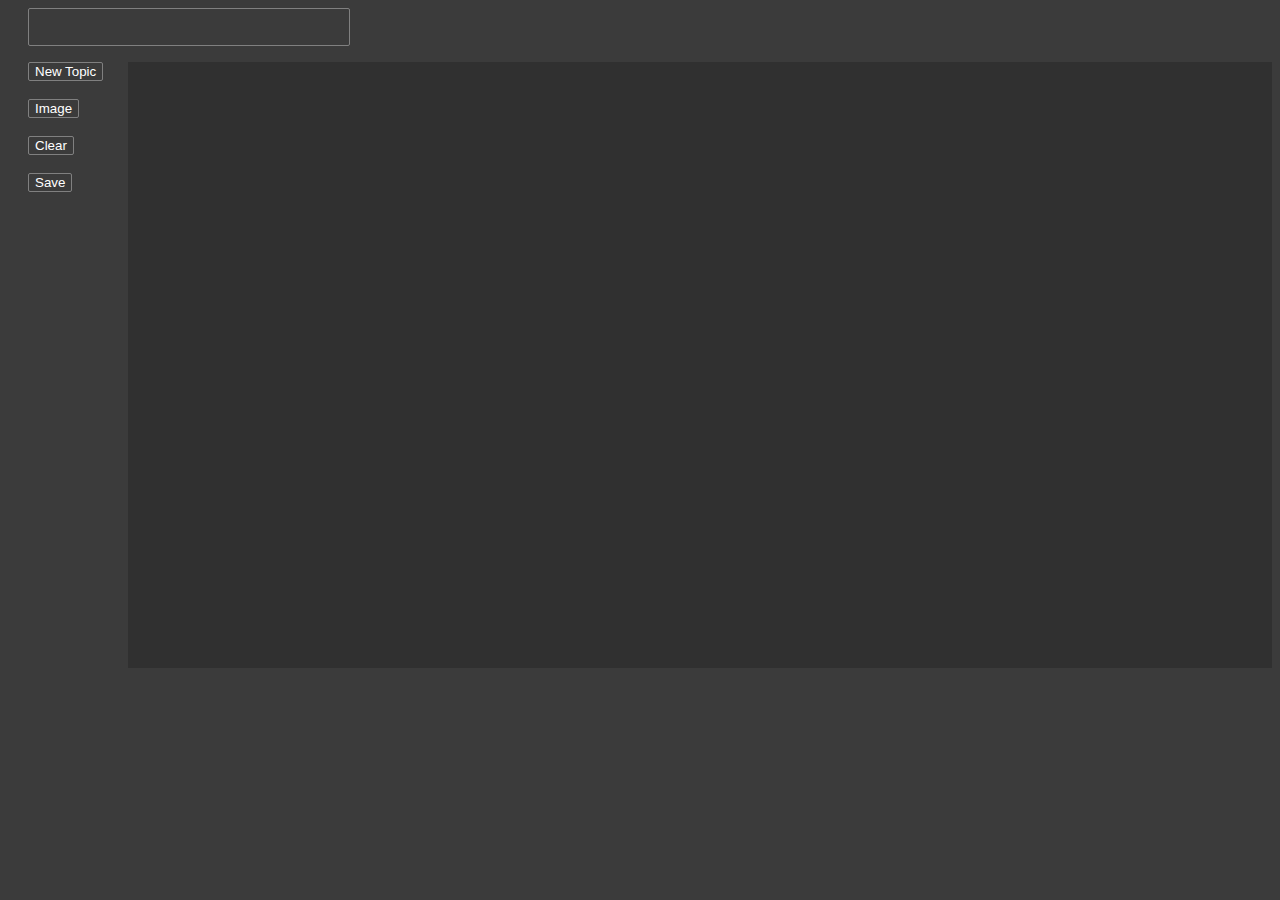
<file: noteTaking.html>
<!DOCTYPE html>
<html>
  <head>
    <meta charset="utf-8" />
    <title>Notes</title>
    <script>
      function setUrl() {
		//sets the url of an image box using its specified numerical ID
        let elem = document.getElementById("numberI").value;
        let img = document.getElementById("imgInput").value;
        document.getElementById(elem).getElementsByTagName("img")[1].src = img;
        console.log("e");
        document.getElementById("imgMenu").style.display = "none";
      }
	  //hides image replacement menu
      function hideImgMenu() {
        console.log("e");
        document.getElementById("imgMenu").style.display = "none";
      }
      function showImgMenu() {
		//shows image replacement menu
        console.log("e");
        document.getElementById("imgMenu").style.display = "block";
      }
      function download() {
		//inefficient download function that's about half code snippet
        var noteNum = parseInt(document.getElementById("numCreated").innerHTML);
        var params = [];
        params.push(document.getElementById("yes").value);
        for (let i = 1; !(i > noteNum); i++) {
          params.push(
            document.getElementById(i).getElementsByTagName("input")[0].value +
              " ["
          );
          params.push(
            `
` +
              document.getElementById(i).getElementsByTagName("textarea")[0]
                .value +
              "]"
          );
          params.push(`

`);
        }
        var contentString = "";
        for (const element of params) {
          contentString = contentString + element;
        }
        console.log(contentString);
        var element = document.createElement("a");
        element.setAttribute(
          "href",
          "data:text/plain;charset=utf-8," + encodeURIComponent(contentString)
        );
        element.setAttribute("download", "notes.txt");

        element.style.display = "none";
        document.body.appendChild(element);

        element.click();

        document.body.removeChild(element);
      }
      function cleer() {
		//clears all topics
        document.getElementById("inputs").innerHTML = null;
        document.getElementById("numCreated").innerHTML = 0;
        console.log("test");
      }
      function newTopic() {
		  //creates new topic and appends it to the bottom of inputs div
        function delElem(eNum) {
          console.log(eNum);
          document
            .getElementById("inputs")
            .removeChild(document.getElementById(eNum.toString()));
          for (
            let eat = eNum + 1;
            !(eat > parseInt(document.getElementById("numCreated").innerHTML));
            eat++
          ) {
            console.log(eat);
            document.getElementById(eat).id = eat - 1;
          }
          document.getElementById("numCreated").innerHTML =
            parseInt(document.getElementById("numCreated").innerHTML) - 1;
        }
        let bigContainer = document.getElementById("inputs");
        let container = document.createElement("div");
        let spacer = document.createElement("div");
        let name = document.createElement("input");
        let imgContainer = document.createElement("div");
        let labele = document.createElement("label");
        let bullets = document.createElement("textarea");
        let delButton = document.createElement("img");
        let contextImg = document.createElement("img");
        let delF = document.createElement("script");
        let brea = document.createElement("hr");
        let numCr = parseInt(document.getElementById("numCreated").innerHTML);
        let realNum = (numCr += 1);
        let otheRealNum = parseInt(
          document.getElementById("tNumCreated").innerHTML
        );
        let otherRealNum = (otheRealNum += 1);
        name.className = "topicName";
        delButton.className = "delbut";
        delButton.id = otherRealNum + "b";
        name.name = realNum.toString();
        labele.for = realNum.toString();
        container.id = realNum;
        imgContainer.className = "imagee";
        contextImg.className = "imagee";
        container.className = "notecont";
        delButton.src = "./garbage.png";
        bullets.rows = "6";
        bullets.cols = "75";
        bullets.id = "test";
        bullets.className = "largeInput";
        imgContainer.appendChild(contextImg);
        container.appendChild(name);
        container.appendChild(delButton);
        container.appendChild(labele);
        container.appendChild(delF);
        container.appendChild(spacer);
        container.appendChild(bullets);
        container.appendChild(imgContainer);
        container.appendChild(brea);
        bigContainer.appendChild(container);
        delButton.addEventListener("click", () => {
          delElem(
            parseInt(
              document.getElementById(otherRealNum + "b").parentElement.id
            )
          );
        });
        document.getElementById("numCreated").innerHTML = realNum;
        document.getElementById("tNumCreated").innerHTML = otherRealNum;
        console.log("added topic");
      }
    </script>
    <style>
      body {
        background-color: #3b3b3b;
      }
      input {
        background-color: #3b3b3b;
        border-style: solid;
        border-width: thin;
        border-radius: 2px;
        color: white;
      }
      button {
        display: block;
        color: white;
        background-color: #3b3b3b;
        border-style: solid;
        border-color: grey;
        border-width: thin;
        margin-left: 20px;
        border-radius: 2px;
      }
      .delbut {
        display: inline-block;
        height: 0.75%;
        width: 0.75%;
        margin-left: 10px;
        margin-top: auto;
      }
      .largeInput {
        display: inline-block;
        border-style: solid;
        border-color: grey;
        background-color: #3b3b3b;
        color: white;
        margin-left: 20px;
      }
      .topicName {
        background-color: #3b3b3b;
        color: white;
        border-style: solid;
        border-color: grey;
        border-width: thin;
        margin-left: 20px;
        vertical-align: middle;
      }
      .close {
        margin-top: 5px;
        margin-right: 5px;
        float: right;
      }
      .imagee {
        width: 108px;
        height: 108px;
        margin-right: 20px;
        vertical-align: middle;
        float: right;
      }
      .menu {
        background-color: #3b3b3b;
        border-style: solid;
        border-color: grey;
        color: white;
        width: 300px;
        height: 200px;
        border-width: thin;
        position: absolute;
        left: 0;
        right: 0;
        top: 0;
        bottom: 0;
        margin-left: auto;
        margin-right: auto;
        margin-bottom: 10%;
        z-index: 1000;
        text-align: center;
        overflow: hidden;
        display: none;
      }
      .set {
        display: block;
        right: 0;
        left: 0;
        margin-left: auto;
        margin-right: auto;
      }
      #inputs {
        background-color: #303030;
        float: right;
        width: 90%;
        max-width: 90%;
        min-width: 90%;
        height: 600px;
        display: block;
        overflow: scroll;
        border-color: #303030;
        border-style: solid;
      }
      .notecont {
        display: block;
      }
      hr {
        color: #3b3b3b;
        border-style: none;
      }
    </style>
  </head>
  <body>
    <div id="imgMenu" class="menu" onload="hideImgMenu()">
      <button class="close" onClick="hideImgMenu()">x</button>
      <p />
      <p />
      <label for="iInp">Image URL: </label>
      <input name="iInp" type="text" id="imgInput" />
      <br />
      <p />
      <label for="iIenp">Topic Number</label>
      <input name="iIenp" type="number" id="numberI" />
      <p />
      <button onClick="setUrl()" class="set">Set</button>
    </div>
    <input
      type="text"
      style="
        font-size: 30px;
        width: 25%;
        margin-left: 20px;
        border-color: grey;
        color: #cecece;
      "
      id="yes"
      ;
    />
    <br />
    <hr />
    <div id="inputs">
      <br />
    </div>
    <button onClick="newTopic()">New Topic</button>
    <br />
    <button onClick="showImgMenu()">Image</button>
    <br />
    <button onClick="cleer()">Clear</button>
    <br />
    <button onClick="download()">Save</button>
    <br />
    <p id="numCreated" style="color: #3b3b3b;">0</p>
    <p id="tNumCreated" style="color: #3b3b3b;">0</p>
  </body>
</html>
</file>
